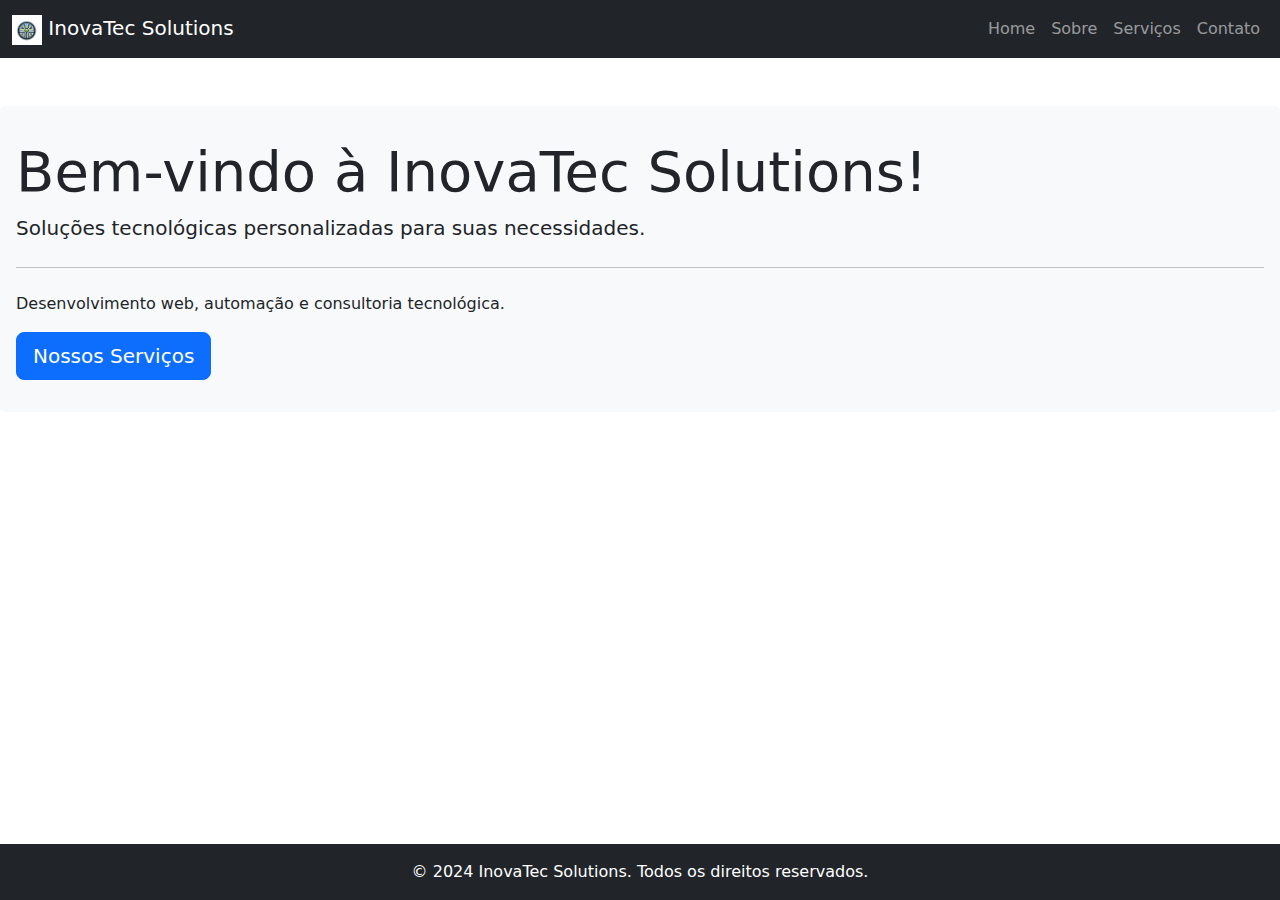
<file: index.html>
<!DOCTYPE html>
<html lang="pt-BR">
<head>
    <meta charset="UTF-8">
    <meta name="viewport" content="width=device-width, initial-scale=1.0">
    <title>InovaTec Solutions</title>
    <link rel="icon" type="image/png" href="assets/img/InovaTec_Solutions_Favicon.png">
    <link href="https://cdn.jsdelivr.net/npm/bootstrap@5.3.3/dist/css/bootstrap.min.css" rel="stylesheet" integrity="sha384-QWTKZyjpPEjISv5WaRU9OFeRpok6YctnYmDr5pNlyT2bRjXh0JMhjY6hW+ALEwIH" crossorigin="anonymous">
    <link rel="stylesheet" href="assets/css/style.css">
</head>
<body>
    <!-- Navbar -->
    <nav class="navbar navbar-expand-lg navbar-dark bg-dark">
        <div class="container-fluid">
            <a class="navbar-brand" href="#"> <img src="assets/img/InovaTec_Solutions_Logo.png" alt="Logo da Empresa" width="30"> InovaTec Solutions</a>
            <button class="navbar-toggler" type="button" data-bs-toggle="collapse" data-bs-target="#navbarNav" aria-controls="navbarNav" aria-expanded="false" aria-label="Toggle navigation">
                <span class="navbar-toggler-icon"></span>
            </button>
            <div class="collapse navbar-collapse" id="navbarNav">
                <ul class="navbar-nav ms-auto">
                    <li class="nav-item">
                        <a class="nav-link" href="index.html">Home</a>
                    </li>
                    <li class="nav-item">
                        <a class="nav-link" href="sobre.html">Sobre</a>
                    </li>
                    <li class="nav-item">
                        <a class="nav-link" href="servicos.html">Serviços</a>
                    </li>
                    <li class="nav-item">
                        <a class="nav-link" href="contato.html">Contato</a>
                    </li>
                </ul>
            </div>
        </div>
    </nav>

    <!-- Main Content -->
    <div class="container-flex my-5">
        <div class="jumbotron">
            <h1 class="display-4">Bem-vindo à InovaTec Solutions!</h1>
            <p class="lead">Soluções tecnológicas personalizadas para suas necessidades.</p>
            <hr class="my-4">
            <p>Desenvolvimento web, automação e consultoria tecnológica.</p>
            <a class="btn btn-primary btn-lg" href="servicos.html" role="button">Nossos Serviços</a>
        </div>
    </div>

    <!-- Footer -->
    <footer class="footer bg-dark text-white">
        &copy; 2024 InovaTec Solutions. Todos os direitos reservados.
    </footer>

    <script src="https://cdn.jsdelivr.net/npm/bootstrap@5.3.3/dist/js/bootstrap.bundle.min.js" integrity="sha384-YvpcrYf0tY3lHB60NNkmXc5s9fDVZLESaAA55NDzOxhy9GkcIdslK1eN7N6jIeHz" crossorigin="anonymous"></script>
</body>
</html>
</file>
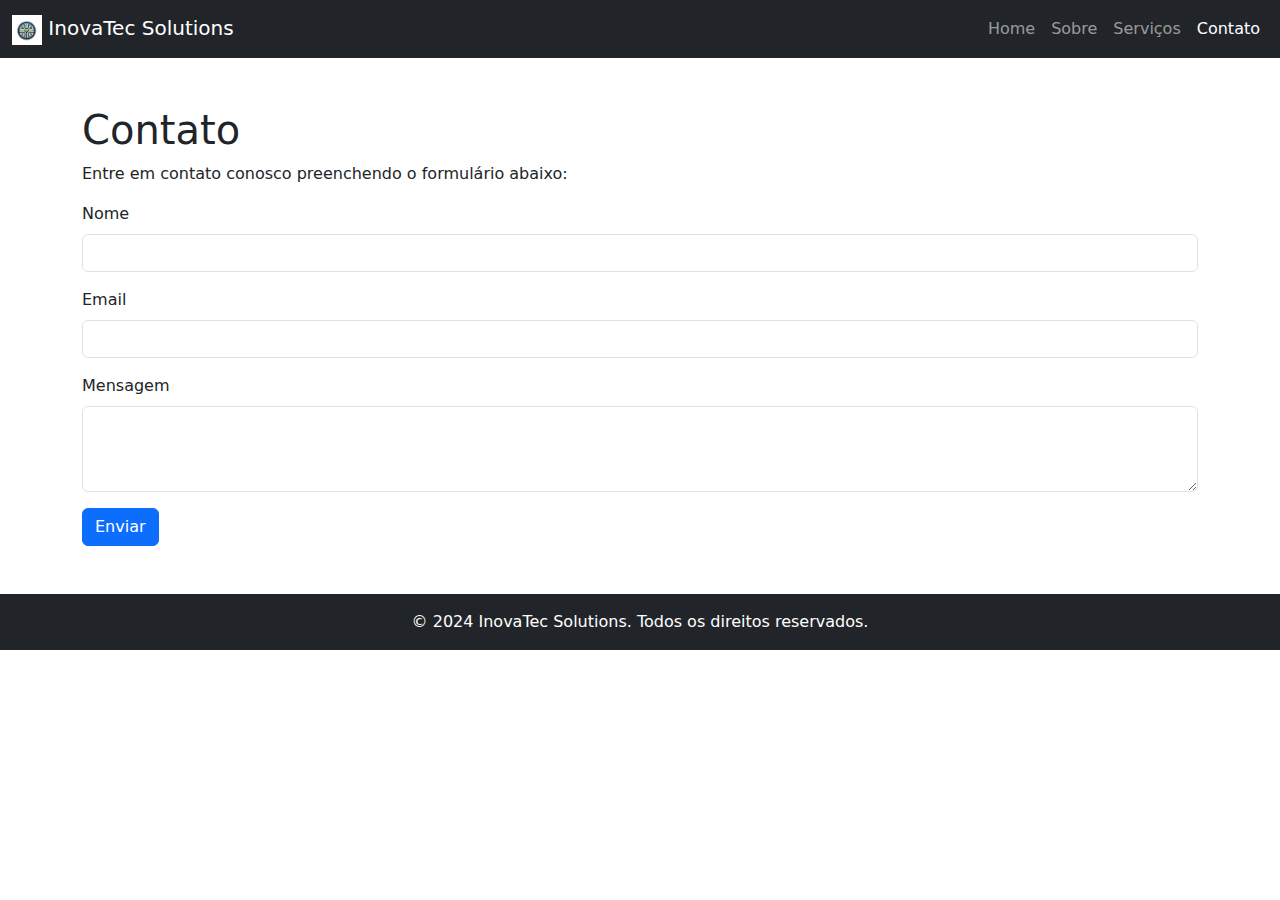
<file: contato.html>
<!DOCTYPE html>
<html lang="pt-BR">
<head>
    <meta charset="UTF-8">
    <meta name="viewport" content="width=device-width, initial-scale=1.0">
    <title>Contato - InovaTec Solutions</title>
    <link rel="icon" type="image/png" href="assets/img/InovaTec_Solutions_Favicon.png">
    <link href="https://cdn.jsdelivr.net/npm/bootstrap@5.3.3/dist/css/bootstrap.min.css" rel="stylesheet" integrity="sha384-QWTKZyjpPEjISv5WaRU9OFeRpok6YctnYmDr5pNlyT2bRjXh0JMhjY6hW+ALEwIH" crossorigin="anonymous">
    <link rel="stylesheet" href="assets/css/style.css">
</head>
<body>
    <!-- Navbar -->
    <nav class="navbar navbar-expand-lg navbar-dark bg-dark">
        <div class="container-fluid">
            <a class="navbar-brand" href="#"> <img src="assets/img/InovaTec_Solutions_Logo.png" alt="Logo da Empresa" width="30"> InovaTec Solutions</a>
            <button class="navbar-toggler" type="button" data-bs-toggle="collapse" data-bs-target="#navbarNav" aria-controls="navbarNav" aria-expanded="false" aria-label="Toggle navigation">
                <span class="navbar-toggler-icon"></span>
            </button>
            <div class="collapse navbar-collapse" id="navbarNav">
                <ul class="navbar-nav ms-auto">
                    <li class="nav-item">
                        <a class="nav-link" href="index.html">Home</a>
                    </li>
                    <li class="nav-item">
                        <a class="nav-link" href="sobre.html">Sobre</a>
                    </li>
                    <li class="nav-item">
                        <a class="nav-link" href="servicos.html">Serviços</a>
                    </li>
                    <li class="nav-item">
                        <a class="nav-link active" aria-current="page" href="contato.html">Contato</a>
                    </li>
                </ul>
            </div>
        </div>
    </nav>

    <!-- Main Content -->
    <div class="container my-5">
        <h1>Contato</h1>
        <p>Entre em contato conosco preenchendo o formulário abaixo:</p>
        <form>
            <div class="mb-3">
                <label for="nome" class="form-label">Nome</label>
                <input type="text" class="form-control" id="nome" required>
            </div>
            <div class="mb-3">
                <label for="email" class="form-label">Email</label>
                <input type="email" class="form-control" id="email" required>
            </div>
            <div class="mb-3">
                <label for="mensagem" class="form-label">Mensagem</label>
                <textarea class="form-control" id="mensagem" rows="3" required></textarea>
            </div>
            <button type="submit" class="btn btn-primary">Enviar</button>
        </form>
    </div>

    <!-- Footer -->
    <footer class="bg-dark text-white text-center py-3">
        &copy; 2024 InovaTec Solutions. Todos os direitos reservados.
    </footer>

    <script src="https://cdn.jsdelivr.net/npm/bootstrap@5.3.3/dist/js/bootstrap.bundle.min.js" integrity="sha384-YvpcrYf0tY3lHB60NNkmXc5s9fDVZLESaAA55NDzOxhy9GkcIdslK1eN7N6jIeHz" crossorigin="anonymous"></script>
</body>
</html>
</file>
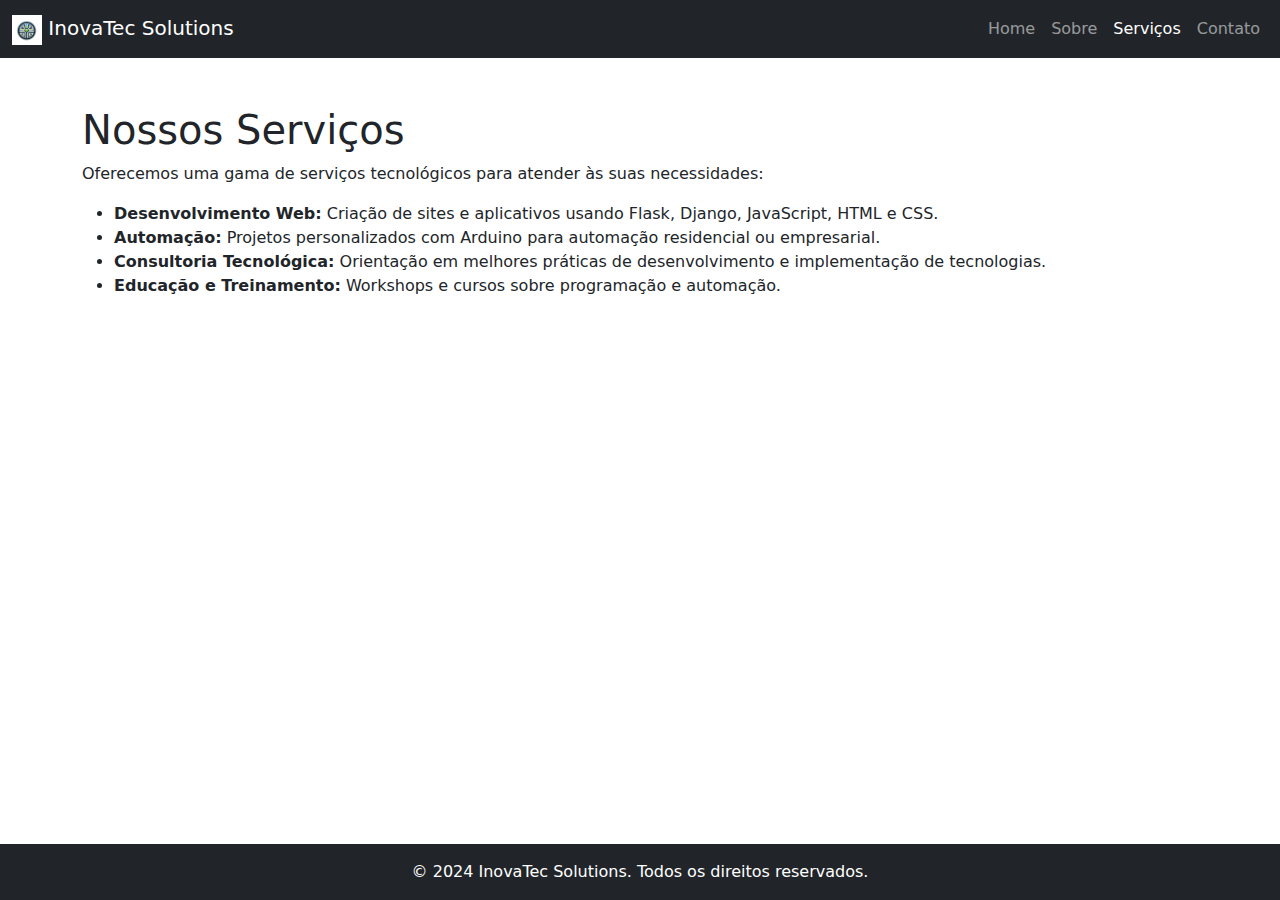
<file: servicos.html>
<!DOCTYPE html>
<html lang="pt-BR">
<head>
    <meta charset="UTF-8">
    <meta name="viewport" content="width=device-width, initial-scale=1.0">
    <title>Serviços - InovaTec Solutions</title>
    <link rel="icon" type="image/png" href="assets/img/InovaTec_Solutions_Favicon.png">
    <link href="https://cdn.jsdelivr.net/npm/bootstrap@5.3.3/dist/css/bootstrap.min.css" rel="stylesheet" integrity="sha384-QWTKZyjpPEjISv5WaRU9OFeRpok6YctnYmDr5pNlyT2bRjXh0JMhjY6hW+ALEwIH" crossorigin="anonymous">
    <link rel="stylesheet" href="assets/css/style.css">
</head>
<body>
    <!-- Navbar -->
    <nav class="navbar navbar-expand-lg navbar-dark bg-dark">
        <div class="container-fluid">
            <a class="navbar-brand" href="#"> <img src="assets/img/InovaTec_Solutions_Logo.png" alt="Logo da Empresa" width="30"> InovaTec Solutions</a>
            <button class="navbar-toggler" type="button" data-bs-toggle="collapse" data-bs-target="#navbarNav" aria-controls="navbarNav" aria-expanded="false" aria-label="Toggle navigation">
                <span class="navbar-toggler-icon"></span>
            </button>
            <div class="collapse navbar-collapse" id="navbarNav">
                <ul class="navbar-nav ms-auto">
                    <li class="nav-item">
                        <a class="nav-link" href="index.html">Home</a>
                    </li>
                    <li class="nav-item">
                        <a class="nav-link" href="sobre.html">Sobre</a>
                    </li>
                    <li class="nav-item">
                        <a class="nav-link active" aria-current="page" href="servicos.html">Serviços</a>
                    </li>
                    <li class="nav-item">
                        <a class="nav-link" href="contato.html">Contato</a>
                    </li>
                </ul>
            </div>
        </div>
    </nav>

    <!-- Main Content -->
    <div class="container my-5">
        <h1>Nossos Serviços</h1>
        <p>Oferecemos uma gama de serviços tecnológicos para atender às suas necessidades:</p>
        <ul>
            <li><strong>Desenvolvimento Web:</strong> Criação de sites e aplicativos usando Flask, Django, JavaScript, HTML e CSS.</li>
            <li><strong>Automação:</strong> Projetos personalizados com Arduino para automação residencial ou empresarial.</li>
            <li><strong>Consultoria Tecnológica:</strong> Orientação em melhores práticas de desenvolvimento e implementação de tecnologias.</li>
            <li><strong>Educação e Treinamento:</strong> Workshops e cursos sobre programação e automação.</li>
        </ul>
    </div>

    <!-- Footer -->
    <footer class="footer bg-dark text-white">
        &copy; 2024 InovaTec Solutions. Todos os direitos reservados.
    </footer>

    <script src="https://cdn.jsdelivr.net/npm/bootstrap@5.3.3/dist/js/bootstrap.bundle.min.js" integrity="sha384-YvpcrYf0tY3lHB60NNkmXc5s9fDVZLESaAA55NDzOxhy9GkcIdslK1eN7N6jIeHz" crossorigin="anonymous"></script>
</body>
</html>
</file>
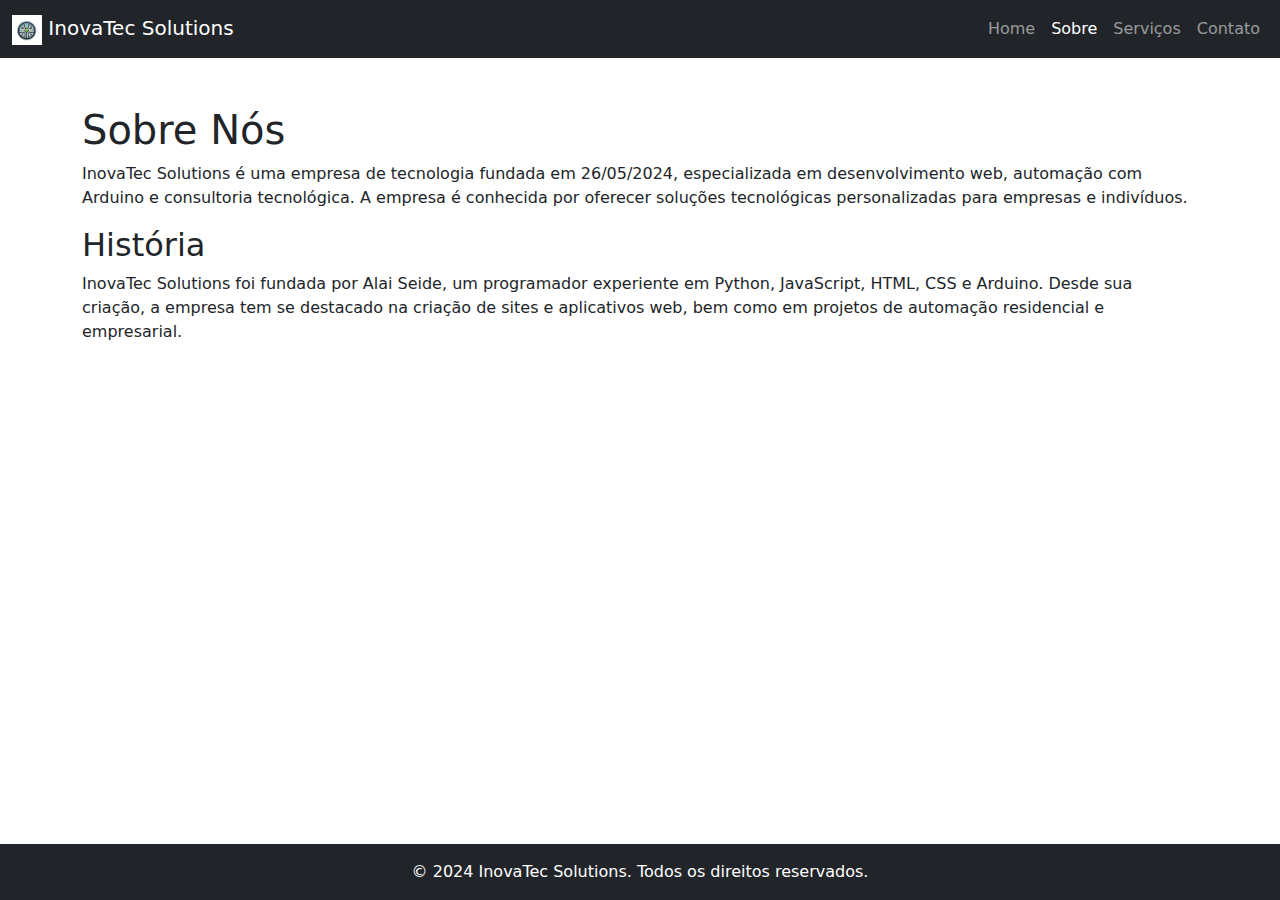
<file: sobre.html>
<!DOCTYPE html>
<html lang="pt-BR">
<head>
    <meta charset="UTF-8">
    <meta name="viewport" content="width=device-width, initial-scale=1.0">
    <title>Sobre - InovaTec Solutions</title>
    <link rel="icon" type="image/png" href="assets/img/InovaTec_Solutions_Favicon.png">
    <link href="https://cdn.jsdelivr.net/npm/bootstrap@5.3.3/dist/css/bootstrap.min.css" rel="stylesheet" integrity="sha384-QWTKZyjpPEjISv5WaRU9OFeRpok6YctnYmDr5pNlyT2bRjXh0JMhjY6hW+ALEwIH" crossorigin="anonymous">
    <link rel="stylesheet" href="assets/css/style.css">
</head>
<body>
    <!-- Navbar -->
    <nav class="navbar navbar-expand-lg navbar-dark bg-dark">
        <div class="container-fluid">
            <a class="navbar-brand" href="#"> <img src="assets/img/InovaTec_Solutions_Logo.png" alt="Logo da Empresa" width="30"> InovaTec Solutions</a>
            <button class="navbar-toggler" type="button" data-bs-toggle="collapse" data-bs-target="#navbarNav" aria-controls="navbarNav" aria-expanded="false" aria-label="Toggle navigation">
                <span class="navbar-toggler-icon"></span>
            </button>
            <div class="collapse navbar-collapse" id="navbarNav">
                <ul class="navbar-nav ms-auto">
                    <li class="nav-item">
                        <a class="nav-link" href="index.html">Home</a>
                    </li>
                    <li class="nav-item">
                        <a class="nav-link active" aria-current="page" href="sobre.html">Sobre</a>
                    </li>
                    <li class="nav-item">
                        <a class="nav-link" href="servicos.html">Serviços</a>
                    </li>
                    <li class="nav-item">
                        <a class="nav-link" href="contato.html">Contato</a>
                    </li>
                </ul>
            </div>
        </div>
    </nav>

    <!-- Main Content -->
    <div class="container my-5">
        <h1>Sobre Nós</h1>
        <p>InovaTec Solutions é uma empresa de tecnologia fundada em 26/05/2024, especializada em desenvolvimento web, automação com Arduino e consultoria tecnológica. A empresa é conhecida por oferecer soluções tecnológicas personalizadas para empresas e indivíduos.</p>
        <h2>História</h2>
        <p>InovaTec Solutions foi fundada por Alai Seide, um programador experiente em Python, JavaScript, HTML, CSS e Arduino. Desde sua criação, a empresa tem se destacado na criação de sites e aplicativos web, bem como em projetos de automação residencial e empresarial.</p>
    </div>

    
    <!-- Footer -->
    <footer class="footer bg-dark text-white">
        &copy; 2024 InovaTec Solutions. Todos os direitos reservados.
    </footer>

    <script src="https://cdn.jsdelivr.net/npm/bootstrap@5.3.3/dist/js/bootstrap.bundle.min.js" integrity="sha384-YvpcrYf0tY3lHB60NNkmXc5s9fDVZLESaAA55NDzOxhy9GkcIdslK1eN7N6jIeHz" crossorigin="anonymous"></script>
</body>
</html>
</file>
<file: assets/css/style.css>
html, body {
    height: 100%;
    margin: 0;
    display: flex;
    flex-direction: column;
}

.container-flex {
    flex: 1;
    display: flex;
    flex-direction: column;
}

.jumbotron {
    background-color: #f8f9fa;
    padding: 2rem 1rem;
    border-radius: 0.3rem;
}

.footer {
    background-color: #343a40;
    color: #fff;
    padding: 1rem;
    position: fixed;
    text-align: center;
    bottom: 0;
    width: 100%;
}
</file>
